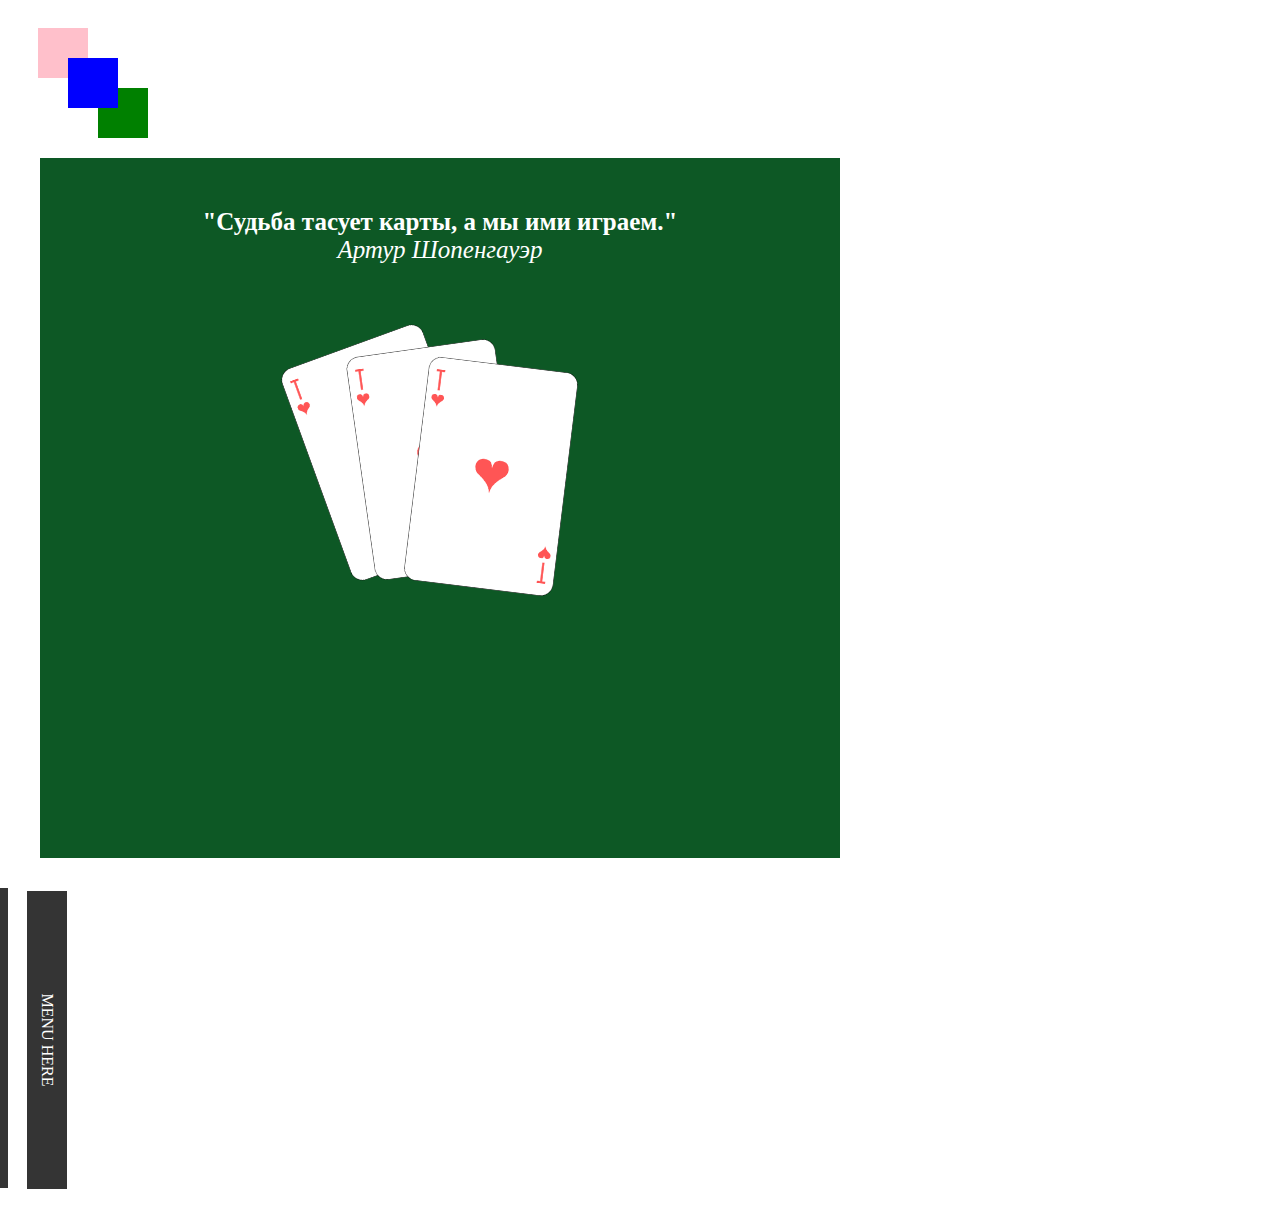
<file: index.html>
<!DOCTYPE html>
<html lang="en">
    <head>
        <meta charset="UTF-8">
        <meta name="viewport" content="width=device-width, initial-scale=1.0">
        <link rel="stylesheet"
            href="https://necolas.github.io/normalize.css/8.0.1/normalize.css">
        <link rel="stylesheet" href="css/style.css">
        <title>Document</title>
    </head>
    <body>

        <!-- Первое (третье) задание -->
        <div class="block">
            <div class="pink"></div>
            <div class="blue"></div>
            <div class="green"></div>
        </div>

        <!-- Второе задание -->
        <div class="container">
            <div class="box">
                <blockquote>
                    <p>"Судьба тасует карты, а мы ими играем."</p>
                    <cite>Артур Шопенгауэр</cite>
                </blockquote>
                <div class="cards">
                    <img class="behind" src="images/card01.png" alt="">
                    <img class="middle" src="images/card01.png" alt="">
                    <img class="front" src="images/card01.png" alt="">
                </div>
            </div>
        </div>


        <!-- Третье (первое) задание -->
            <div class="wrapper">
                <div class="inner">
                <div class="nav-toggle">MENU HERE</div>
                <div class="menu">
                    <ul class="drop-down">
                        <li><a href="">HOME</a></li>
                        <li><a href="">CONTACTS</a></li>
                        <li><a href="">QUR TEAM</a></li>
                        <li><a href="">FAQ</a></li>
                        <li><a href="">ABOUT</a></li>
                        <li><a href="">NEWS</a></li>
                    </ul>
                    </div>
                </div>

                








































            </div>
       
    </body>
</html>
</file>
<file: css/style.css>
*{
    box-sizing: border-box;
}   
/* Первое (третье) задание. */

.block{
    position: relative;
    width: 100px;
    height: 100px;
    margin-bottom: 50px;
}

.pink{
    width: 50px;
    height: 50px;
    background-color: pink;
    position: absolute;
    top: 20%;
    left: 30%;
}

.blue{
    width: 50px;
    height: 50px;
    background-color: blue;
    position: absolute;
    top: 50%;
    left: 60%;
    z-index: 5;
}

.green{
    width: 50px;
    height: 50px;
    background-color: green;
    position: absolute;
    top: 80%;
    left: 90%;
}


/* Второе задание */

.container{
    max-width: 1200px;
    margin: 0 auto;
}

.box{
    height: 700px;
    max-width: 800px;
    background-color: #0d5825;
    position: relative;
}

blockquote{
    text-align: center;
    font-size: 25px;
    font-weight: 700;
    color: #ffffff;
    margin-bottom: 100px;
    padding-top: 50px;
}

p{
    margin: 0;
}

cite{
    font-weight: normal;
}

.behind,
.middle,
.front{
    width: 150px;
    position: absolute;
}

.behind{
    transform: rotate(-20deg);
    transition: transform 0.3s ease-out;
    top: 26%;
    left: 34%;
}

.middle{
    transform: rotate(-8deg);
    transition: transform 0.3s ease-out;
    top: 27%;
    left: 40%;
}

.front{
    transform: rotate(7deg);
    transition: transform 0.3s ease-out;
    left: 47%;
}

.behind:hover{
    cursor: pointer;
    transform: translateY(-11%) translateX(-10%) rotate(-17deg);
    transition: transform 0.3s ease-out;
}

.middle:hover{
    cursor: pointer;
    transform: translateY(-16%) translateX(-10%) rotate(-10deg);
    transition: transform 0.3s ease-out;
}

.front:hover{
    cursor: pointer;
    transform: translateY(-15%) translateX(-1%) rotate(6deg);
    transition: transform 0.3s ease-out;
}


/* Третье (первое) задание */


.inner{
    position: relative;
    margin: 30px 0;
    width: 13%;
    height: 300px;
}

.inner:hover > .menu {
    transform: translateX(0%);
}

.menu{
    width: 200px;
    color: #ffffff;
    background-color: #343434;
    padding: 30px 0 60px;
    transform: translateX(-100%);
    transition: transform 1.3s ease-out;
}

.drop-down{
	list-style: none;
}

.drop-down li{
	position: relative;
	padding-left: 14px;
    margin-bottom: 14px;
}

.drop-down li:before{
	content: "";
	width: 3px;
	height: 3px;
	display: inline-block;
	background-color:#ff9016;
	border: 1px solid #000000;
	position: absolute;
	left: -10px;
    top:0.6em;
    transform: translateY(-50%) rotate(45deg);
}

/* Не писать li > a - ошибка. Указать класс списка и в нем обратиться к ссылке */

.drop-down a{
    text-decoration: none;
    color: #ffffff;
}

.drop-down a:hover{
    color: #ff9016;
}

.nav-toggle{
    width: 298px;
    position: absolute;
    background-color: #343434;
    transform: rotate(90deg);
    top: 44%;
    color: #fff;
    text-align: center;
    left: -67%;
    cursor: pointer;
    padding:  8px 0;
    border: 3px solid #343434;
}
</file>
